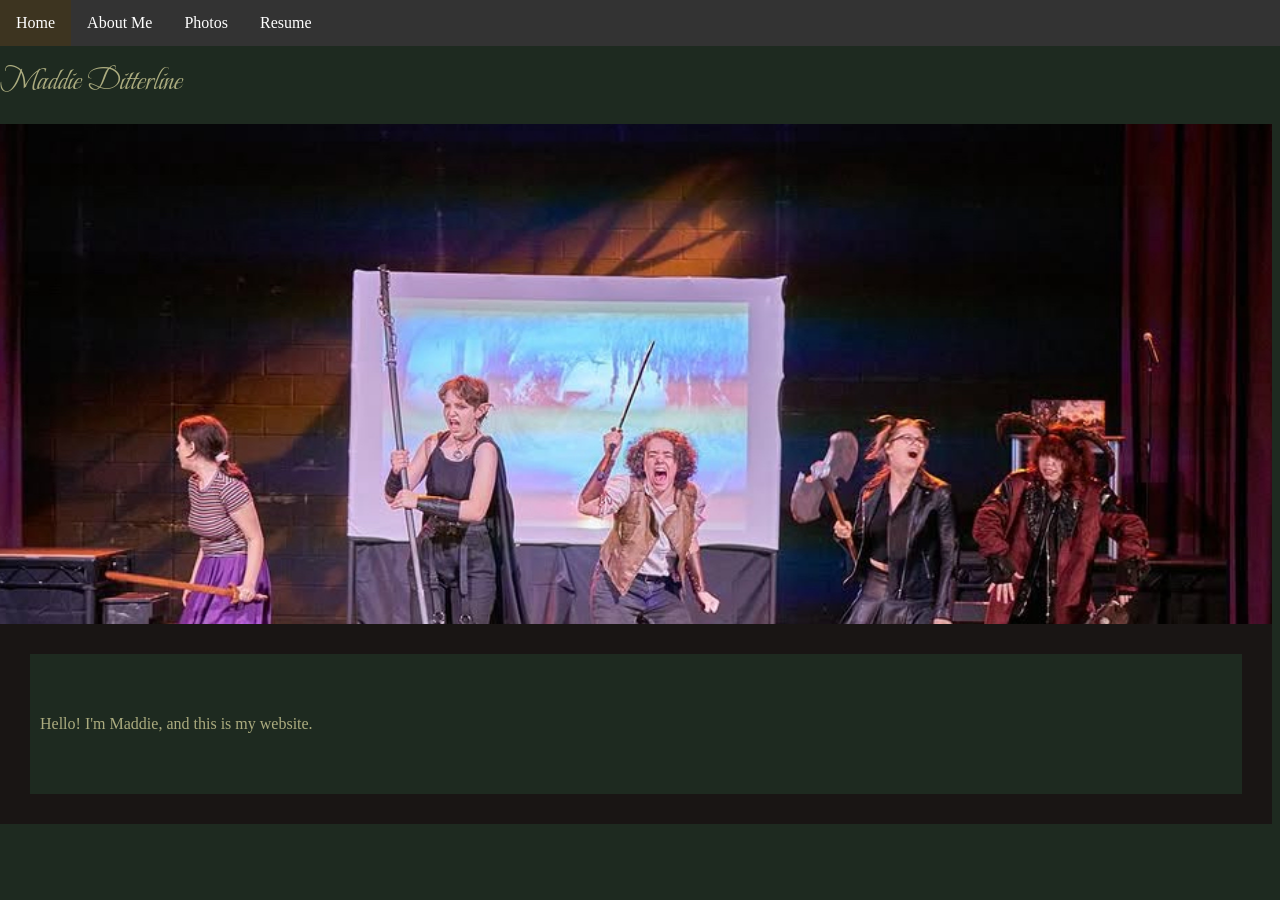
<file: index.html>
<!-- Final Project
Requirements
[yes] Customized HTML Page #1
[yes] Customized HTML Page #2 
[yes] Customized HTML Page #3
[yes] Customized HTML Page #4

Select ONE Additional Feature to Add  
[ yes ] Feature 1 - Google Font
[ no ] Feature 2 - Include jQuery
[ no ] Feature 3 - Embed Code from Spotify/Google Docs/YouTube
[ no ] Feature 4 - Customized HTML Page #5
-->


<!DOCTYPE html>
<html>
  <head>
    <meta charset="utf-8" />
    <title>Final Portfolio Project</title>
    <link href="style.css" rel="stylesheet" type="text/css" />
    <link rel="preconnect" href="https://fonts.googleapis.com">
<link rel="preconnect" href="https://fonts.gstatic.com" crossorigin>
<link href="https://fonts.googleapis.com/css2?family=Beau+Rivage&family=IM+Fell+English:ital@0;1&display=swap" rel="stylesheet">
    <style>
      /* Styling Only Related To THIS Page */
      /*~~~~~ Taken From:
      https://www.w3schools.com/howto/howto_css_parallax.asp*/
      .parallax {
        /* The image used */
        background-image: url("images/IMG_4419.jpeg");

        /* Set a specific height */
        min-height: 500px;

        /* Create the parallax scrolling effect */
        background-attachment: fixed;
        background-position: center;
        background-repeat: no-repeat;
        background-size: cover;
      }
      .textblock {
        min-height: 200px;
        background-color: rgb(25, 21, 20);
        color: rgb(172, 172, 127);
      }
      h1{
        color: rgb(172,172,127);
      }
      .parent-flex {
        display: flex;
      }
      .child-flex {
        background-color: rgb(30, 42, 32);
        width: 1400px;
        margin: 30px;
        padding: 10px;
        text-align: center;
      }
      .para-1{
        display: flex;
        align-items: center;
      }
      .beau-rivage-regular {
  font-family: "Beau Rivage", cursive;
  font-weight: 400;
  font-style: normal;
}
.im-fell-english-regular {
  font-family: "IM Fell English", serif;
  font-weight: 400;
  font-style: normal;
}

    </style>
  </head>
  <body>
    <!-- ⬆⬆⬆⬆ Nav Bar -->
    <ul class="im-fell-english-regular">   
       <li><a class="active" href="index.html">Home</a></li>
      <li><a href="aboutme.html">About Me</a></li>
      <li><a href="art.html">Photos</a></li>
      <li><a href="resume.html">Resume</a></li>
    </ul>

    <!-- ⬇⬇⬇⬇⬇⬇ Main Page Content -->
    <h1 class="beau-rivage-regular">Maddie Ditterline</h1>
    <div class="parallax"></div>

    <div class="textblock parent-flex">
      <div class="child-flex para-1">
        <p class="im-fell-english-regular">
          Hello! I'm Maddie, and this is my website.
        </p>
      </div>
    </div>
  </body>
</html>
</file>
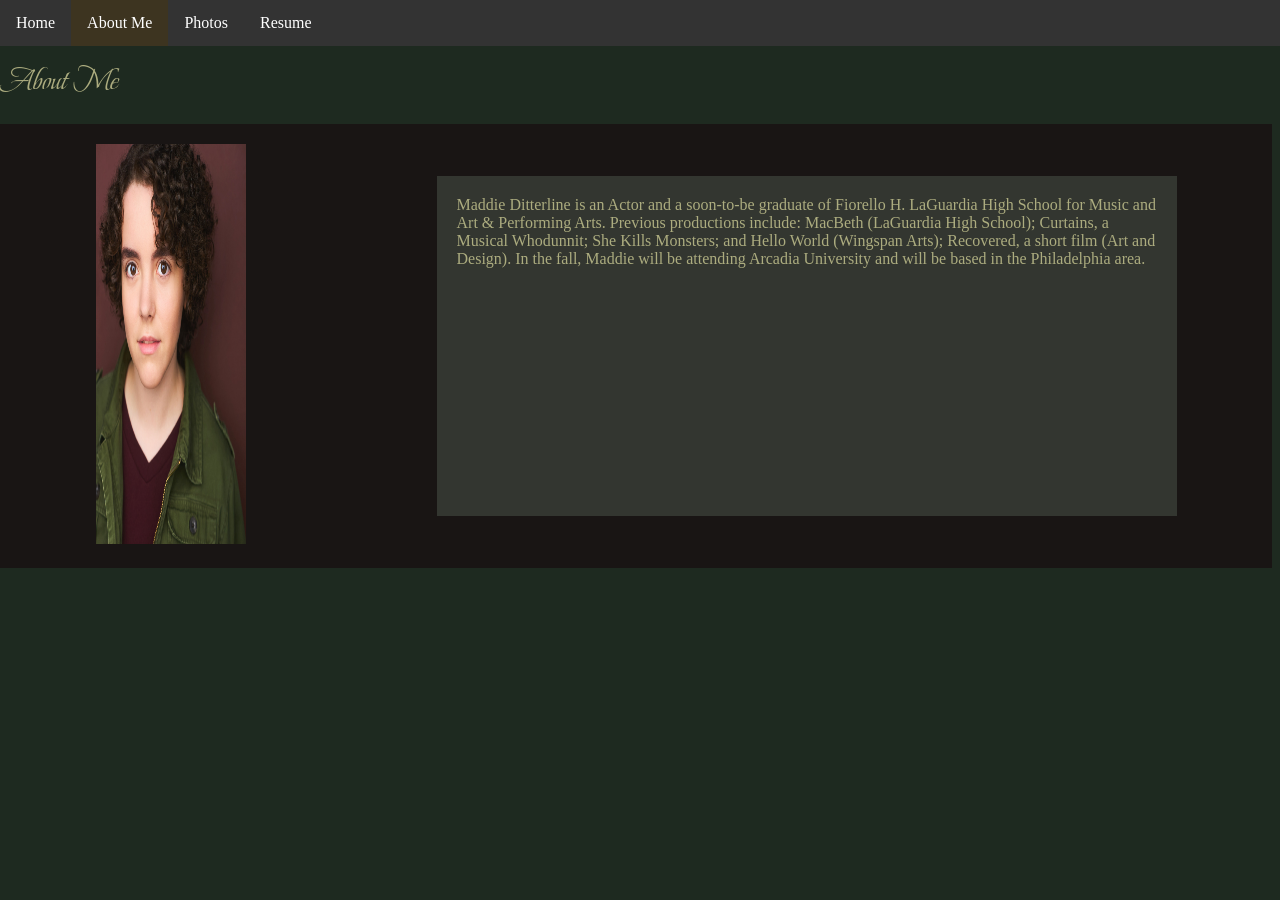
<file: aboutme.html>
<!DOCTYPE html>
<html>
  <head>
    <meta charset="utf-8" />
    <title>Final Project - About Me</title>
    <link href="style.css" rel="stylesheet" type="text/css" />
    <link rel="preconnect" href="https://fonts.googleapis.com">
<link rel="preconnect" href="https://fonts.gstatic.com" crossorigin>
<link href="https://fonts.googleapis.com/css2?family=Beau+Rivage&family=IM+Fell+English:ital@0;1&display=swap" rel="stylesheet">
    <style>
      /* Styling Only Related To THIS Page */
      .parent-flex {
        display: flex;
        background-color: rgb(25, 21, 20);
        align-items: center;
        justify-content: space-around;
        margin-bottom: 50px;
      }
      p{
        color: rgb(172, 172, 127);
      }
      .parent-flex img {
        min-height: 400px;
        width: 150px;
        padding: 20px;
      }
      h1{
        color: rgb(172,172,127)
      }
      .child-flex p {
        background-color: rgb(51, 54, 48);
        min-height: 300px;
        max-width: 700px;
        padding: 20px;
        margin: 20px;
      }
      .img{
        width:100%;
      }
      body{
        background-color:(30,42,32);
      }
      .beau-rivage-regular {
  font-family: "Beau Rivage", cursive;
  font-weight: 400;
  font-style: normal;
}
.im-fell-english-regular {
  font-family: "IM Fell English", serif;
  font-weight: 400;
  font-style: normal;
}
    </style>
  </head>
  <body>
    <!-- ⬆⬆⬆⬆ Nav Bar -->
    <ul class="im-fell-english-regular">
      <li><a href="index.html">Home</a></li>
      <li><a class="active" href="aboutme.html">About Me</a></li>
      <li><a href="art.html">Photos</a></li>
      <li><a href="resume.html">Resume</a></li>
    </ul>

    <!-- ⬇⬇⬇⬇⬇⬇ Main Page Content -->
    <h1 class="beau-rivage-regular">About Me</h1>
    <div class="parent-flex">
      <div class="child-flex">
        <img class="img"
          src="images/IMG_4433.jpg"
        />
      </div>
      <div class="child-flex">
        <p class="im-fell-english-regular">
          Maddie Ditterline is an Actor and a soon-to-be graduate of Fiorello H. 
          LaGuardia High School for Music and Art & Performing Arts. Previous productions include: 
          MacBeth (LaGuardia High School); Curtains, a Musical Whodunnit; She Kills Monsters; 
          and Hello World (Wingspan Arts); Recovered, a short film (Art and Design). In the fall, Maddie 
          will be attending Arcadia University and will be based in the Philadelphia area.
        </p>
      </div>
    </div>
  </body>
</html>
</file>
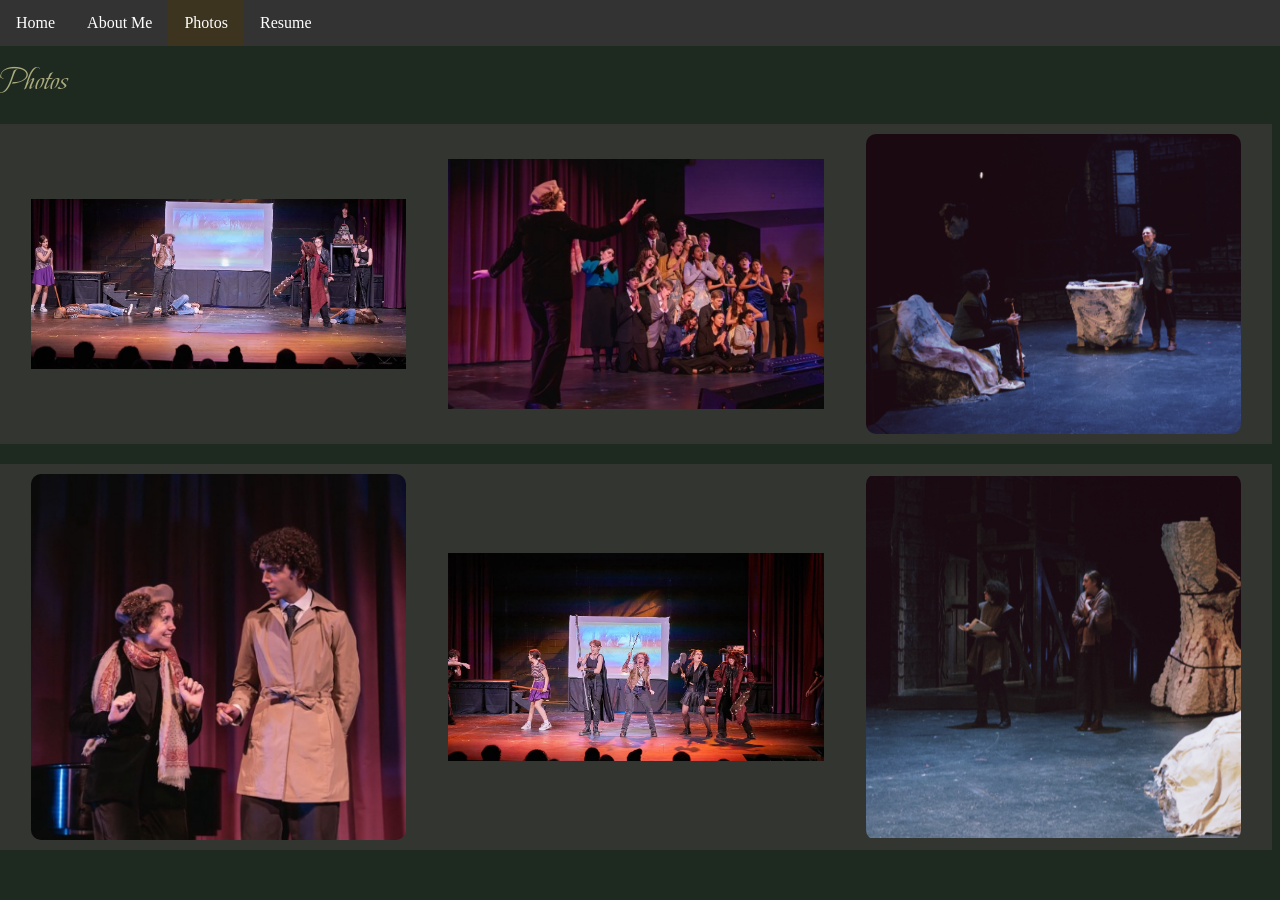
<file: art.html>
<!DOCTYPE html>
<html>
  <head>
    <meta charset="utf-8" />
    <title>Final Project - Art</title>
    <link href="style.css" rel="stylesheet" type="text/css" />
    <link rel="preconnect" href="https://fonts.googleapis.com">
<link rel="preconnect" href="https://fonts.gstatic.com" crossorigin>
<link href="https://fonts.googleapis.com/css2?family=Beau+Rivage&family=IM+Fell+English:ital@0;1&display=swap" rel="stylesheet">
    <style>
      /* Styling Only Related To THIS Page */
      .parent-flex {
        display: flex;
        background-color: rgb(51, 54, 48);
        justify-content: space-around;
        padding: 10px;
        margin-bottom: 20px;
      }
      h1{
        color: rgb(172,172,127 )
      }
      img {
        max-width: 30%;
        border-radius: 10px;
        object-fit: contain;
        background-color:(51,54,48);
      }
      .beau-rivage-regular {
  font-family: "Beau Rivage", cursive;
  font-weight: 400;
  font-style: normal;
}
.im-fell-english-regular {
  font-family: "IM Fell English", serif;
  font-weight: 400;
  font-style: normal;
}
    </style>
  </head>
  <body>
    <!-- ⬆⬆⬆⬆ Nav Bar -->
    <ul class="im-fell-english-regular">
      <li><a href="index.html">Home</a></li>
      <li><a href="aboutme.html">About Me</a></li>
      <li><a class="active" href="art.html">Photos</a></li>
      <li><a href="resume.html">Resume</a></li>
    </ul>
    <!-- ⬇⬇⬇⬇⬇⬇ Main Page Content -->
    <h1 class="beau-rivage-regular">Photos</h1>

    <div class="parent-flex">
      <img
        src="images/IMG_4420.jpeg"
      />
      <img
        src="images/IMG_4421.jpeg"
      />
      <img 
      src="images/IMG_4423.jpeg"
      />
    </div>

    <div class="parent-flex">
      <img
        src="images/IMG_4422.jpeg"
      />
      <img
        src="images/IMG_4419.jpeg"
      />
      <img
      src="images/IMG_4424.jpeg"
      />
    </div>
  </body>
</html>
</file>
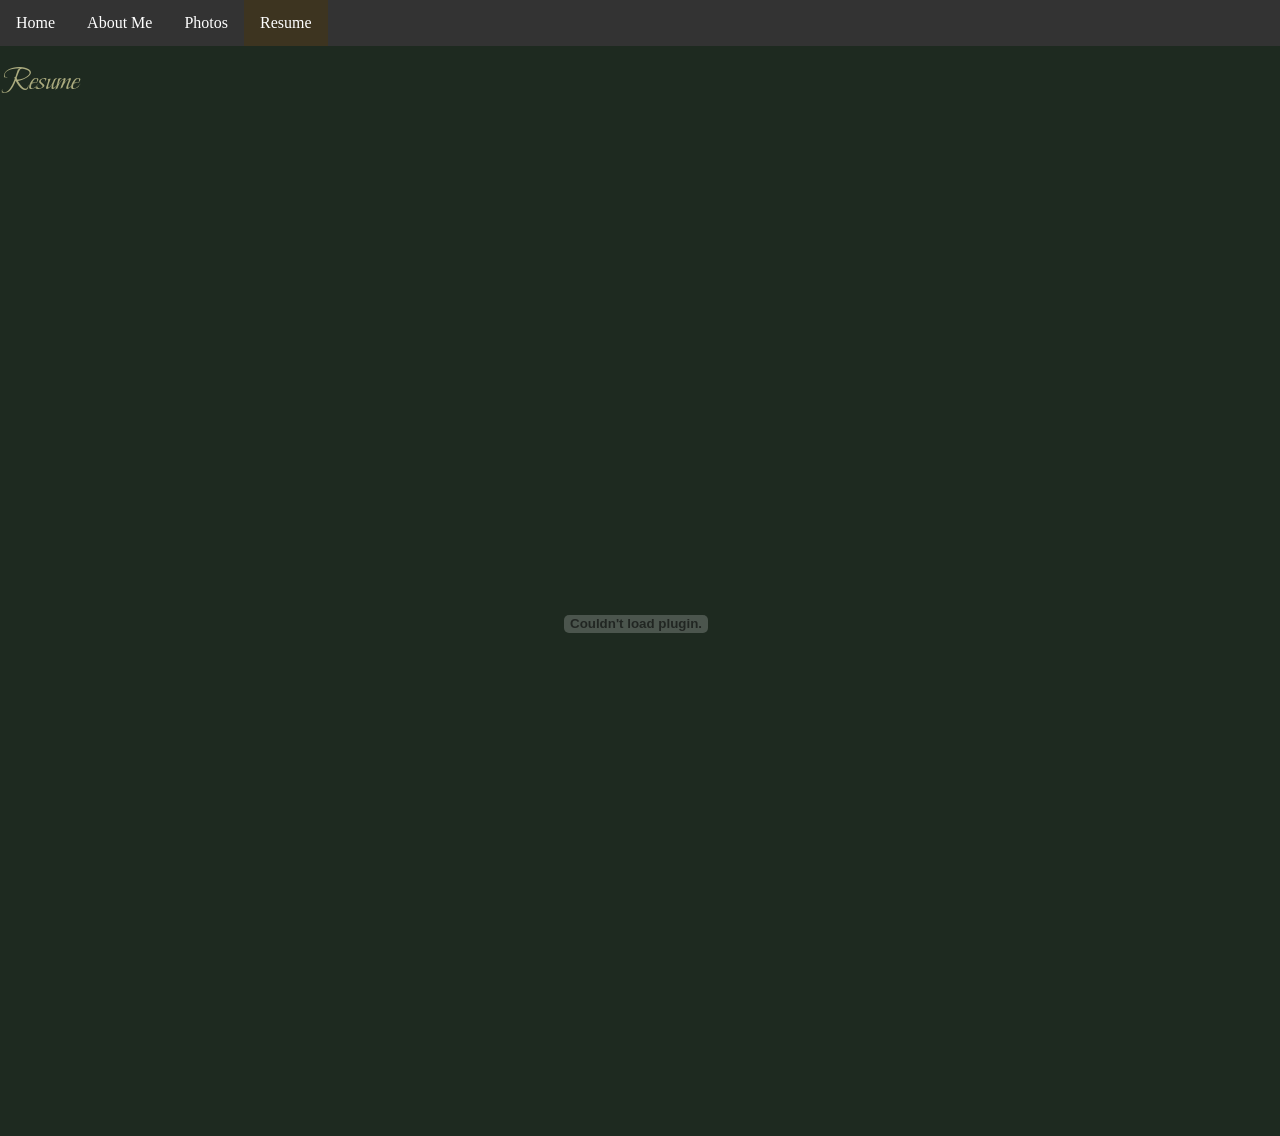
<file: resume.html>
<!DOCTYPE html>
<html>
  <head>
    <meta charset="utf-8" />
    <title>Final Project - Resume</title>
    <link href="style.css" rel="stylesheet" type="text/css" />
    <link rel="preconnect" href="https://fonts.googleapis.com">
<link rel="preconnect" href="https://fonts.gstatic.com" crossorigin>
<link href="https://fonts.googleapis.com/css2?family=Beau+Rivage&family=IM+Fell+English:ital@0;1&display=swap" rel="stylesheet">
    <style>
      h1{
        color: rgb(172,172,127);
      }
      .beau-rivage-regular {
  font-family: "Beau Rivage", cursive;
  font-weight: 400;
  font-style: normal;
}
.im-fell-english-regular {
  font-family: "IM Fell English", serif;
  font-weight: 400;
  font-style: normal;
}
    </style>
  </head>
  <body>
    <!-- ⬆⬆⬆⬆ Nav Bar -->
    <ul class="im-fell-english-regular">
      <li><a href="index.html">Home</a></li>
      <li><a href="aboutme.html">About Me</a></li>
      <li><a href="art.html">Photos</a></li>
      <li><a class="active" href="resume.html">Resume</a></li>
    </ul>
    <!-- ⬇⬇⬇⬇⬇⬇ Main Page Content -->
    <h1 class="beau-rivage-regular">Resume</h1>
   <center>
    <embed src="images/Resume (4).pdf" width="80%" height="1000px" type="application/pdf">
  </center>

  </body>
</html>
</file>
<file: style.css>
/* Styling Only Related To ALL Pages */

body {
  padding-top: 30px;
  margin-left: 0px;
  background-color: rgb(30,42,32);
}
/* ⬆⬆⬆⬆ Nav Bar Styling 
~~~~~ Taken From: 
https://www.w3schools.com/css/css_navbar_horizontal.asp */
ul {
  list-style-type: none;
  margin: 0;
  padding: 0;
  overflow: hidden;
  background-color: rgb(51, 51, 51);
  position: fixed;
  top: 0;
  width: 100%;
  z-index: 999;
}

li {
  float: left;
}

li a {
  display: block;
  color: white;
  text-align: center;
  padding: 14px 16px;
  text-decoration: none;
}

li a:hover:not(.active) {
  background-color: rgb(106, 88, 53);
}

.active {
  background-color: rgb(61, 52, 32);
}

h1 {
  width: 100%;
}
</file>
